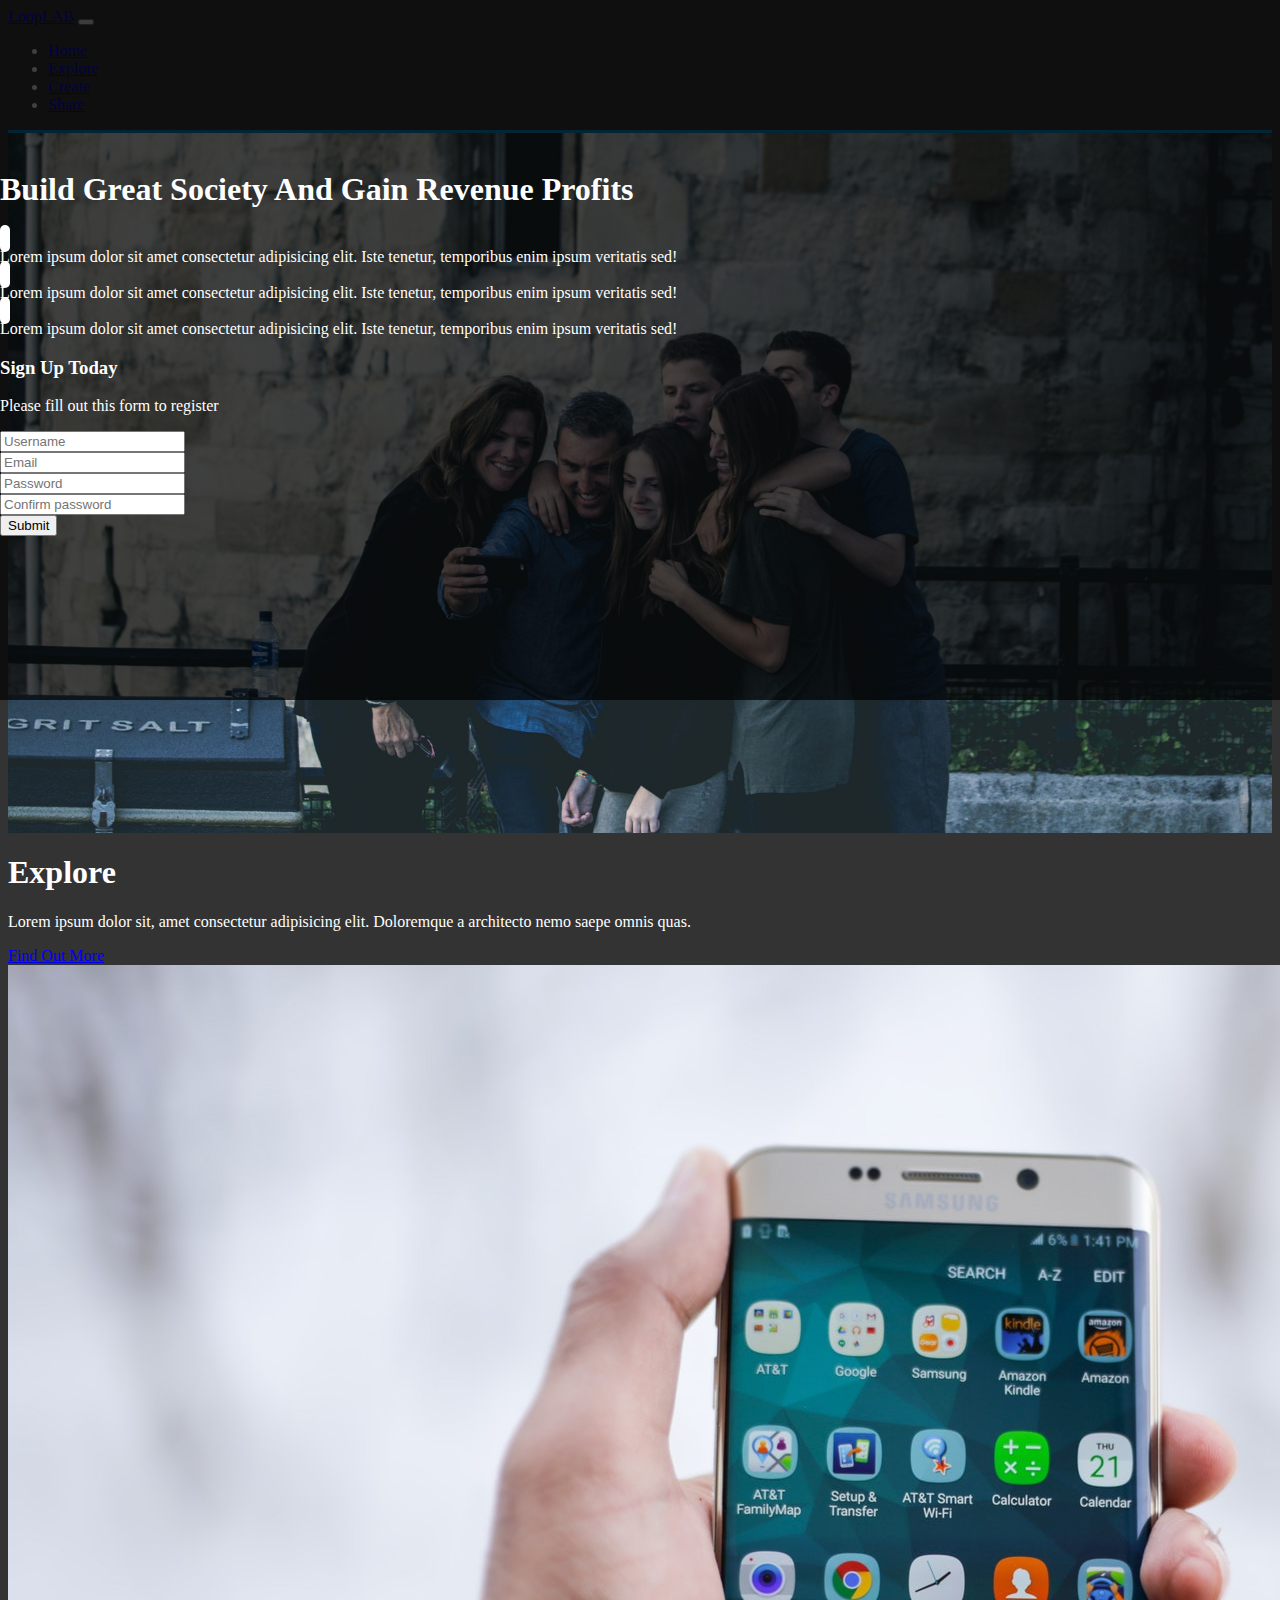
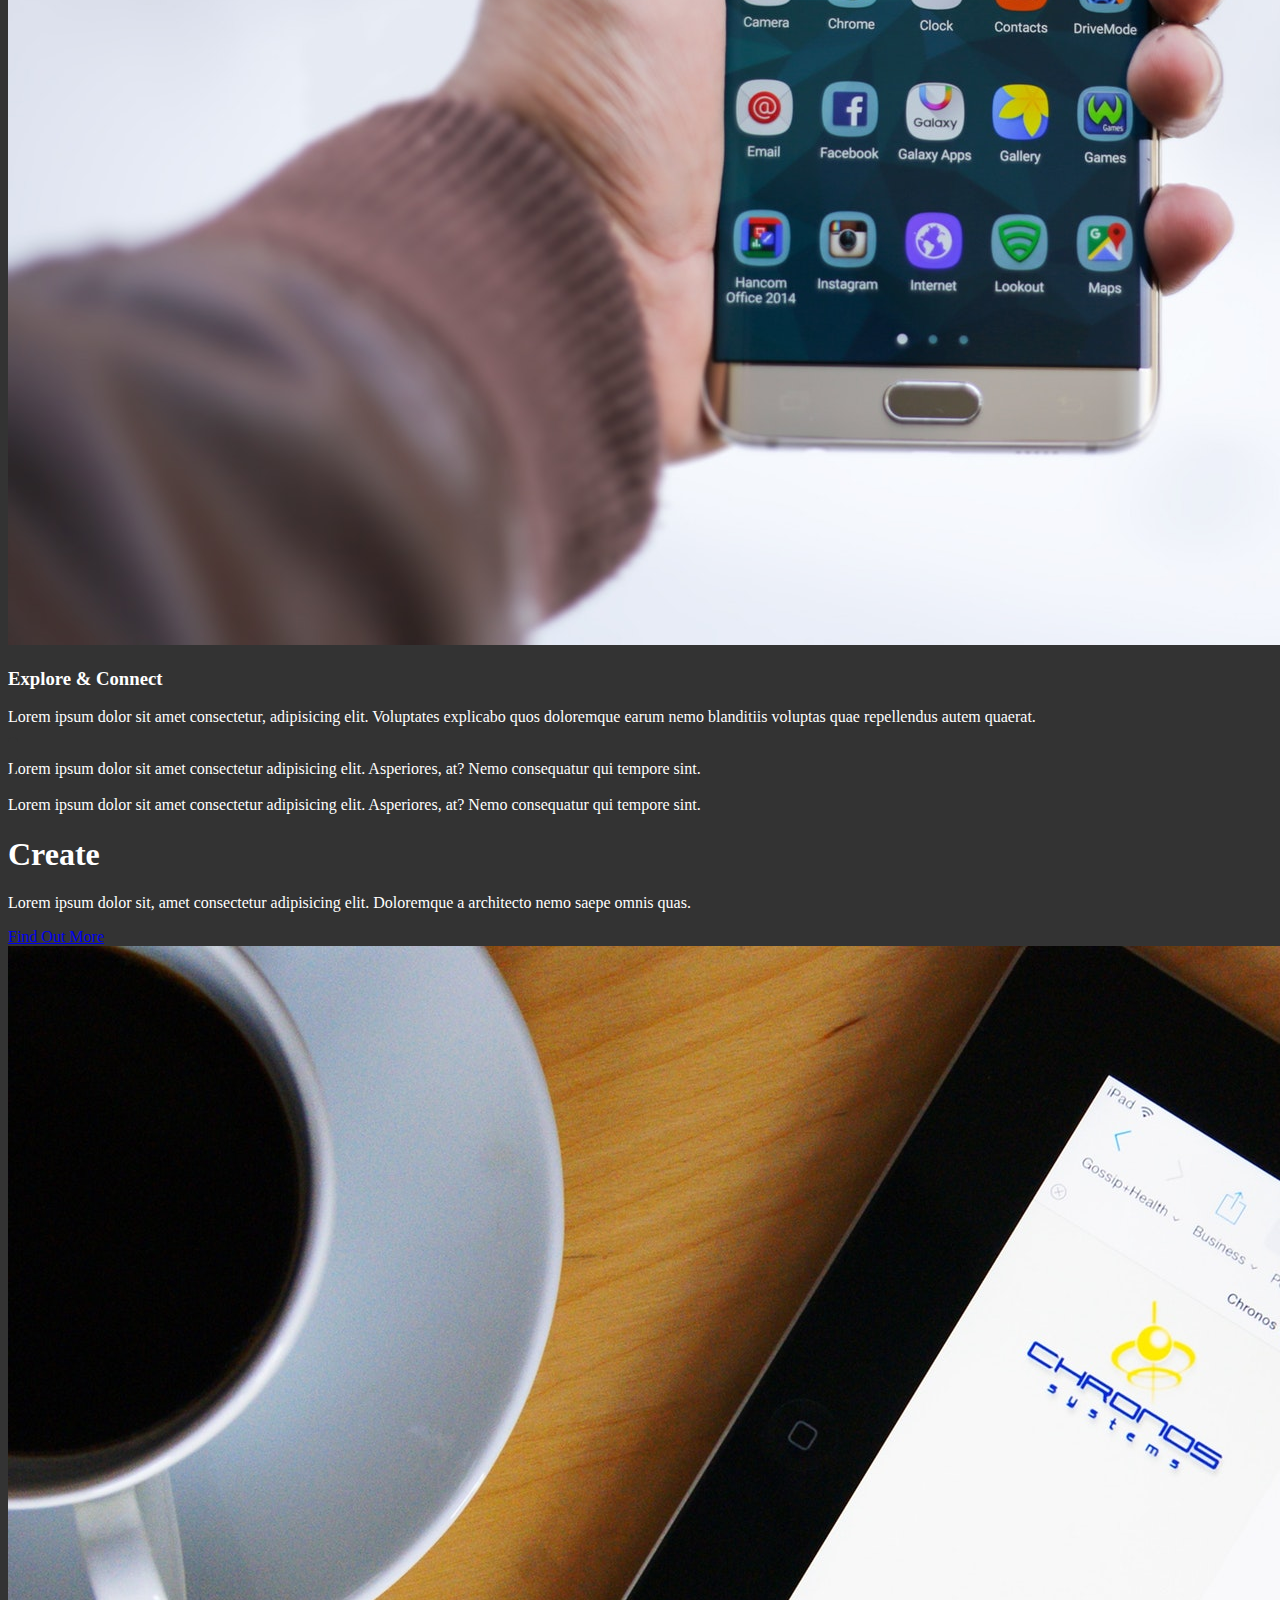
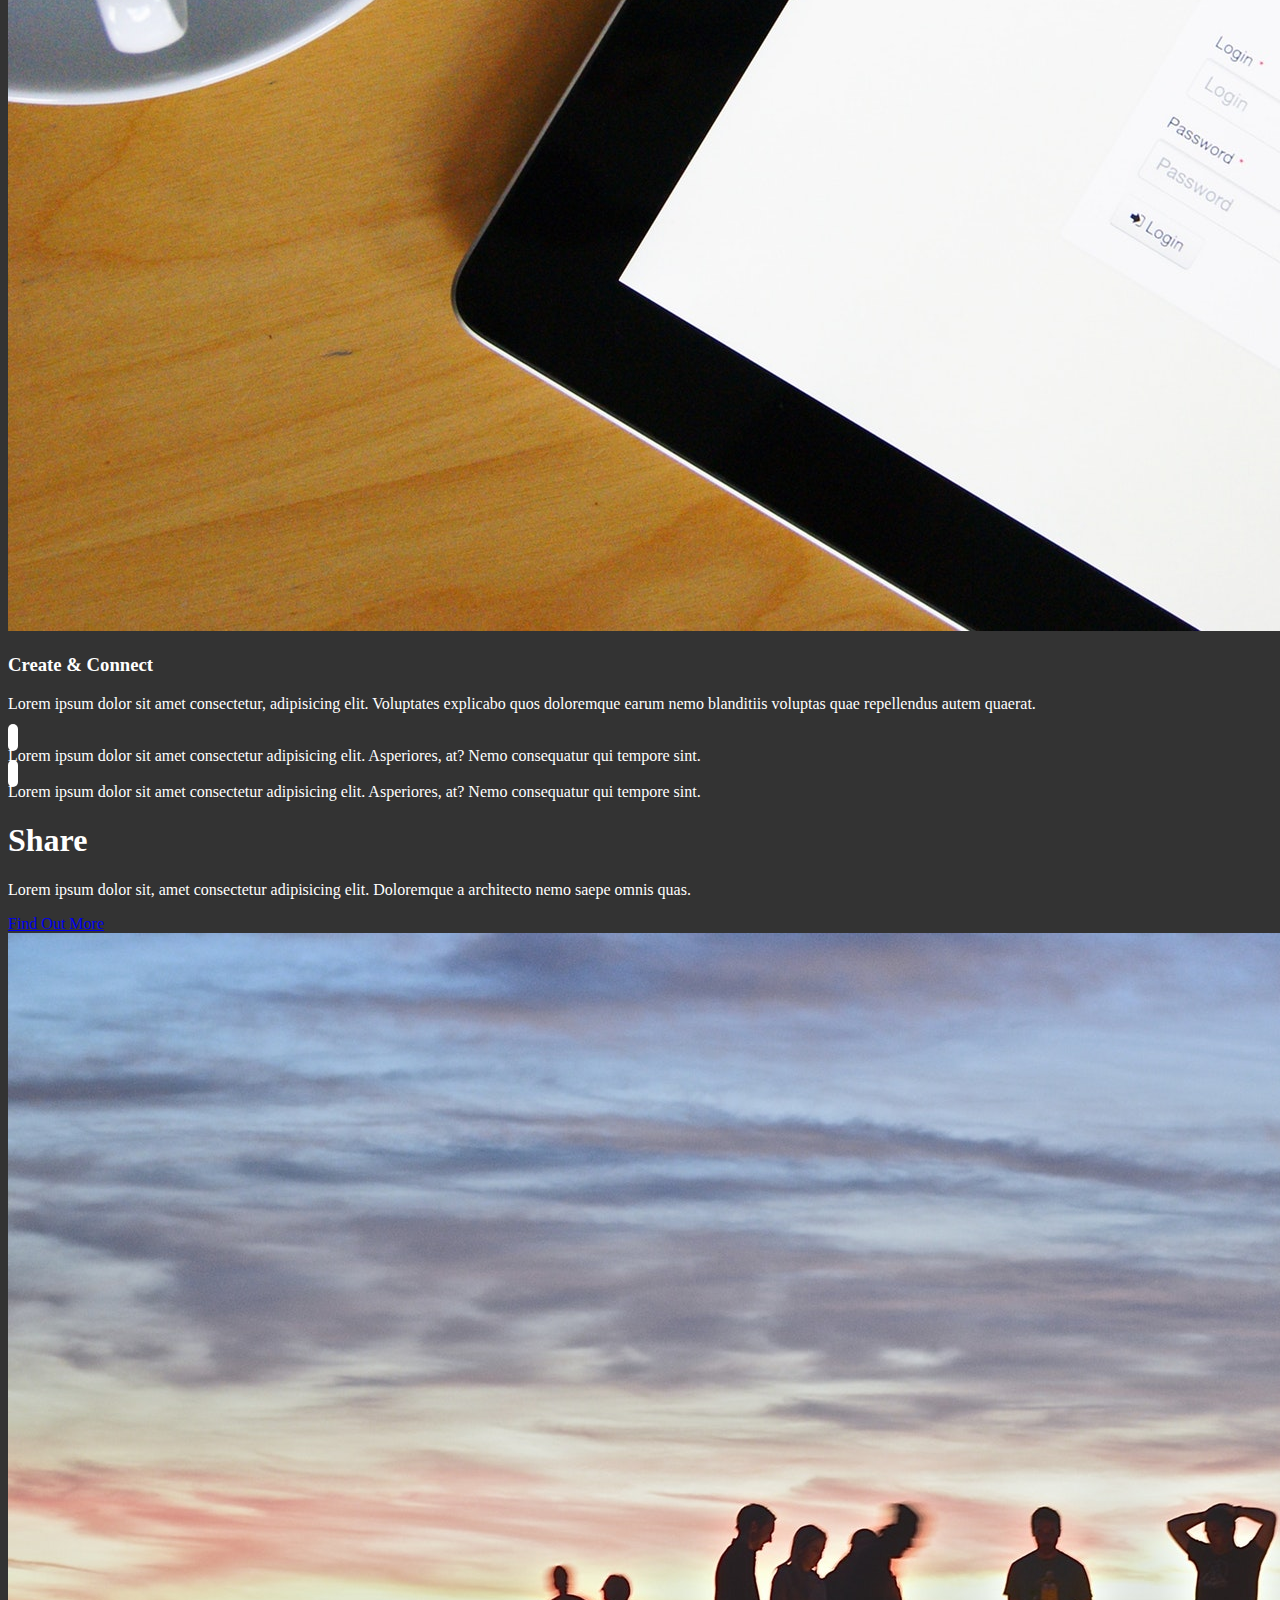
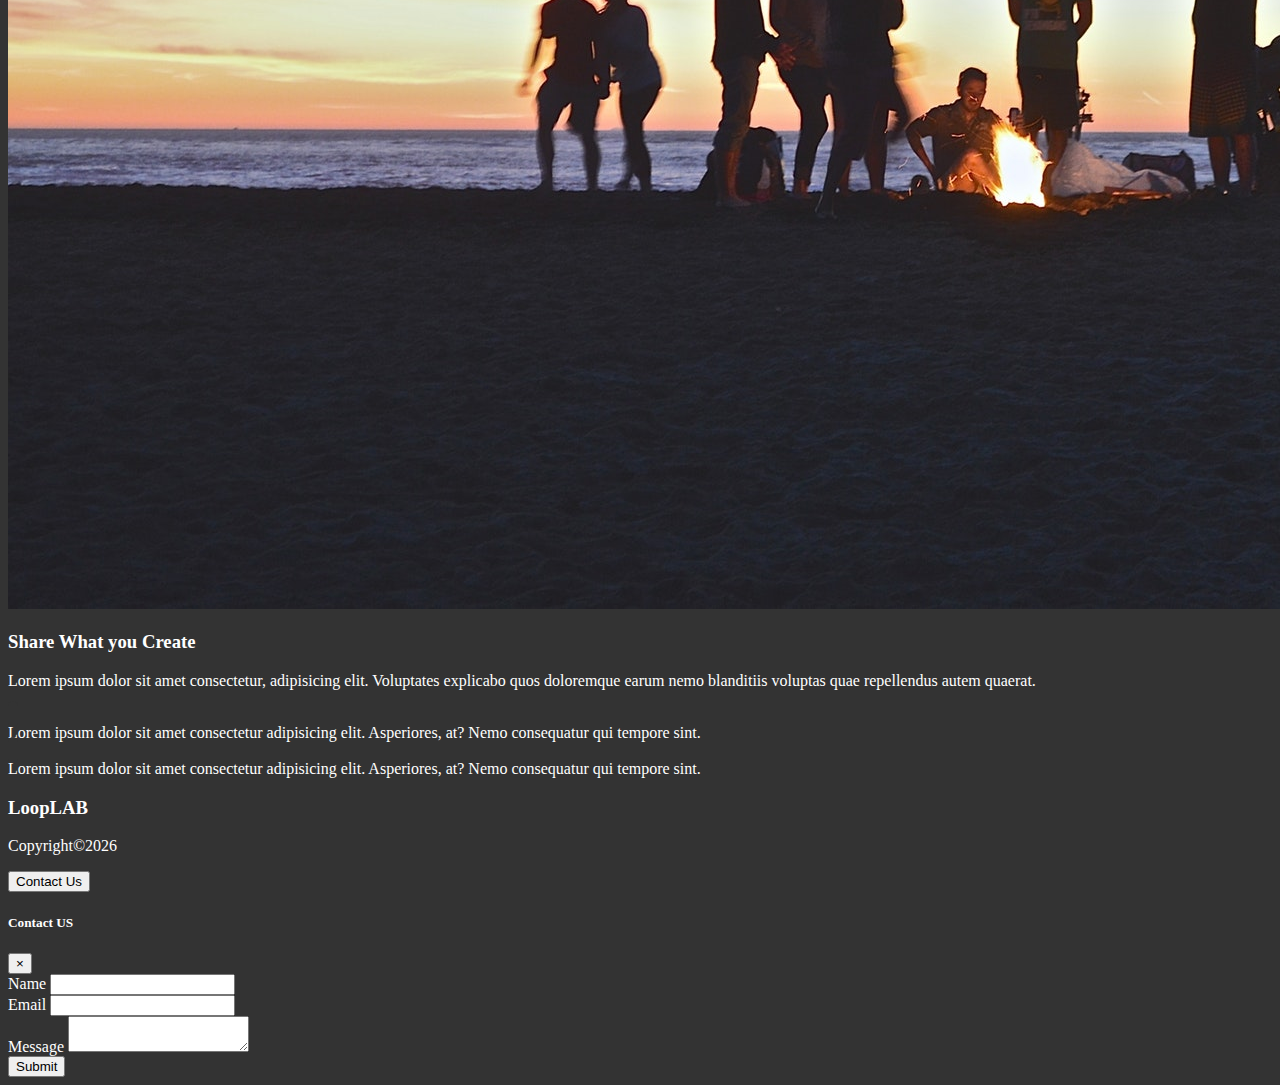
<file: LoopLab/index.html>
<!DOCTYPE html>
<html lang="en">
  <head>
    <meta charset="UTF-8" />
    <meta name="viewport" content="width=device-width, initial-scale=1.0" />
    <link
      rel="stylesheet"
      href="https://use.fontawesome.com/releases/v5.0.13/css/all.css"
      integrity="sha384-DNOHZ68U8hZfKXOrtjWvjxusGo9WQnrNx2sqG0tfsghAvtVlRW3tvkXWZh58N9jp"
      crossorigin="anonymous"
    />
    <link
      rel="stylesheet"
      href="https://stackpath.bootstrapcdn.com/bootstrap/4.5.0/css/bootstrap.min.css"
      integrity="sha384-9aIt2nRpC12Uk9gS9baDl411NQApFmC26EwAOH8WgZl5MYYxFfc+NcPb1dKGj7Sk"
      crossorigin="anonymous"
    />
    <link rel="stylesheet" href="css/style.css" />
    <title>Document</title>
  </head>
  <body data-spy="scroll" data-target="#main-nav" id="home">
    <nav
      class="navbar navbar-expand-sm bg-dark navbar-dark fixed-top"
      id="main-nav"
    >
      <div class="container">
        <a href="index.html" class="navbar-brand">LoopLAB</a>
        <button
          class="navbar-toggler"
          data-toggle="collapse"
          data-target="#navbarCollapse"
        >
          <span class="navbar-toggler-icon"></span>
        </button>
        <div class="collapse navbar-collapse" id="navbarCollapse">
          <ul class="navbar-nav ml-auto">
            <li class="nav-item">
              <a href="#home" class="nav-link">Home</a>
            </li>
            <li class="nav-item">
              <a href="#explore-head-section" class="nav-link">Explore</a>
            </li>
            <li class="nav-item">
              <a href="#create-head-section" class="nav-link">Create</a>
            </li>
            <li class="nav-item">
              <a href="#share-head-section" class="nav-link">Share</a>
            </li>
          </ul>
        </div>
      </div>
    </nav>

    <!--------Home-->
    <header id="home-section">
      <div class="dark-overlay">
        <div class="home-inner container">
          <div class="row">
            <div class="col-lg-8 d-none d-lg-block">
              <h1 class="display4">
                Build Great Society And Gain Revenue <strong>Profits</strong>
              </h1>
              <div class="d-flex">
                <div class="p-4 align-self-start">
                  <i class="fas fa-check fa-2x"></i>
                </div>
                <div class="p-4 align-self-end">
                  Lorem ipsum dolor sit amet consectetur adipisicing elit. Iste
                  tenetur, temporibus enim ipsum veritatis sed!
                </div>
              </div>
              <div class="d-flex">
                <div class="p-4 align-self-start">
                  <i class="fas fa-check fa-2x"></i>
                </div>
                <div class="p-4 align-self-end">
                  Lorem ipsum dolor sit amet consectetur adipisicing elit. Iste
                  tenetur, temporibus enim ipsum veritatis sed!
                </div>
              </div>
              <div class="d-flex">
                <div class="p-4 align-self-start">
                  <i class="fas fa-check fa-2x"></i>
                </div>
                <div class="p-4 align-self-end">
                  Lorem ipsum dolor sit amet consectetur adipisicing elit. Iste
                  tenetur, temporibus enim ipsum veritatis sed!
                </div>
              </div>
            </div>
            <div class="col-lg-4">
              <div class="card bg-primary text-center card-form">
                <div class="card-body">
                  <h3>Sign Up Today</h3>
                  <p>Please fill out this form to register</p>
                  <form>
                    <div class="form-group">
                      <input
                        type="text"
                        class="form-control form-control-lg"
                        placeholder="Username"
                      />
                    </div>
                    <div class="form-group">
                      <input
                        type="email"
                        class="form-control form-control-lg"
                        placeholder="Email"
                      />
                    </div>
                    <div class="form-group">
                      <input
                        type="password"
                        class="form-control form-control-lg"
                        placeholder="Password"
                      />
                    </div>
                    <div class="form-group">
                      <input
                        type="password"
                        class="form-control form-control-lg"
                        placeholder="Confirm password"
                      />
                    </div>
                    <input
                      type="Submit"
                      value="Submit"
                      class="btn btn-outline-light btn-block"
                    />
                  </form>
                </div>
              </div>
            </div>
          </div>
        </div>
      </div>
    </header>
    <!---------Explore Head-->
    <section id="explore-head-section">
      <div class="container">
        <div class="row">
          <div class="col text-center py-5">
            <h1 class="display4">Explore</h1>
            <p class="lead">
              Lorem ipsum dolor sit, amet consectetur adipisicing elit.
              Doloremque a architecto nemo saepe omnis quas.
            </p>
            <a href="#" class="btn btn-outline-secondary">Find Out More</a>
          </div>
        </div>
      </div>
    </section>
    <!---------Explore Head-->
    <section id="explore-section" class="bg-light text-muted py-5">
      <div class="container">
        <div class="row">
          <div class="col-md-6">
            <img
              src="images/explore-section1.jpg"
              alt=""
              class="img-fluid mb-3 rounded-circle"
            />
          </div>
          <div class="col-md-6">
            <h3>
              Explore & Connect
            </h3>
            <p>
              Lorem ipsum dolor sit amet consectetur, adipisicing elit.
              Voluptates explicabo quos doloremque earum nemo blanditiis
              voluptas quae repellendus autem quaerat.
            </p>
            <div class="d-flex">
              <div class="p-4 align-self-start">
                <i class="fas fa-check fa-2x"></i>
              </div>
              <div class="p-4 align-self-end">
                Lorem ipsum dolor sit amet consectetur adipisicing elit.
                Asperiores, at? Nemo consequatur qui tempore sint.
              </div>
            </div>
            <div class="d-flex">
              <div class="p-4 align-self-start">
                <i class="fas fa-check fa-2x"></i>
              </div>
              <div class="p-4 align-self-end">
                Lorem ipsum dolor sit amet consectetur adipisicing elit.
                Asperiores, at? Nemo consequatur qui tempore sint.
              </div>
            </div>
          </div>
        </div>
      </div>
    </section>

    <!---------Create Head-->
    <section id="create-head-section" class="bg-primary">
      <div class="container">
        <div class="row">
          <div class="col text-center py-5">
            <h1 class="display4">Create</h1>
            <p class="lead">
              Lorem ipsum dolor sit, amet consectetur adipisicing elit.
              Doloremque a architecto nemo saepe omnis quas.
            </p>
            <a href="#" class="btn btn-outline-light">Find Out More</a>
          </div>
        </div>
      </div>
    </section>
    <!---------Create Head-->
    <section id="create-section" class="py-5">
      <div class="container">
        <div class="row">
          <div class="col-md-6 order-2">
            <img
              src="images/create-section1.jpg"
              alt=""
              class="img-fluid mb-3 rounded-circle"
            />
          </div>
          <div class="col-md-6 order-1">
            <h3>
              Create & Connect
            </h3>
            <p>
              Lorem ipsum dolor sit amet consectetur, adipisicing elit.
              Voluptates explicabo quos doloremque earum nemo blanditiis
              voluptas quae repellendus autem quaerat.
            </p>
            <div class="d-flex">
              <div class="p-4 align-self-start">
                <i class="fas fa-check fa-2x"></i>
              </div>
              <div class="p-4 align-self-end">
                Lorem ipsum dolor sit amet consectetur adipisicing elit.
                Asperiores, at? Nemo consequatur qui tempore sint.
              </div>
            </div>
            <div class="d-flex">
              <div class="p-4 align-self-start">
                <i class="fas fa-check fa-2x"></i>
              </div>
              <div class="p-4 align-self-end">
                Lorem ipsum dolor sit amet consectetur adipisicing elit.
                Asperiores, at? Nemo consequatur qui tempore sint.
              </div>
            </div>
          </div>
        </div>
      </div>
    </section>

    <!---------Share Head-->
    <section id="share-head-section" class="bg-primary">
      <div class="container">
        <div class="row">
          <div class="col text-center py-5">
            <h1 class="display4">Share</h1>
            <p class="lead">
              Lorem ipsum dolor sit, amet consectetur adipisicing elit.
              Doloremque a architecto nemo saepe omnis quas.
            </p>
            <a href="#" class="btn btn-outline-light">Find Out More</a>
          </div>
        </div>
      </div>
    </section>
    <!---------Share section-->
    <section id="share-section" class="bg-light text-muted py-5">
      <div class="container">
        <div class="row">
          <div class="col-md-6">
            <img
              src="images/share-section1.jpg"
              alt=""
              class="img-fluid mb-3 rounded-circle"
            />
          </div>
          <div class="col-md-6">
            <h3>
              Share What you Create
            </h3>
            <p>
              Lorem ipsum dolor sit amet consectetur, adipisicing elit.
              Voluptates explicabo quos doloremque earum nemo blanditiis
              voluptas quae repellendus autem quaerat.
            </p>
            <div class="d-flex">
              <div class="p-4 align-self-start">
                <i class="fas fa-check fa-2x"></i>
              </div>
              <div class="p-4 align-self-end">
                Lorem ipsum dolor sit amet consectetur adipisicing elit.
                Asperiores, at? Nemo consequatur qui tempore sint.
              </div>
            </div>
            <div class="d-flex">
              <div class="p-4 align-self-start">
                <i class="fas fa-check fa-2x"></i>
              </div>
              <div class="p-4 align-self-end">
                Lorem ipsum dolor sit amet consectetur adipisicing elit.
                Asperiores, at? Nemo consequatur qui tempore sint.
              </div>
            </div>
          </div>
        </div>
      </div>
    </section>
    <!------Footer-->
    <footer id="main-footer" class="bg-dark">
      <div class="container">
        <div class="row">
          <div class="col text-center py-4">
            <h3>LoopLAB</h3>
            <p>Copyright&copy;<span id="year"></span></p>
            <button
              class="btn btn-primary"
              data-toggle="modal"
              data-target="#contactModal"
            >
              Contact Us
            </button>
          </div>
        </div>
      </div>
    </footer>

    <!--Contact Modal-->
    <div class="modal fade text-dark" id="contactModal">
      <div class="modal-dialog">
        <div class="modal-content">
          <div class="modal-header">
            <h5 class="modal-title">Contact US</h5>
            <button class="close" data-dismiss="modal">
              <span>&times;</span>
            </button>
          </div>
          <div class="modal-body">
            <form>
              <div class="form-group">
                <label for="name">Name</label>
                <input type="text" class="form-control" />
              </div>
              <div class="form-group">
                <label for="name">Email</label>
                <input type="Email" class="form-control" />
              </div>
              <div class="form-group">
                <label for="name">Message</label>
                <textarea class="form-control"></textarea>
              </div>
            </form>
          </div>
          <div class="modal-footer">
            <button class="btn btn-primary btn-block">Submit</button>
          </div>
        </div>
      </div>
    </div>
    <script
      src="http://code.jquery.com/jquery-3.5.1.min.js"
      integrity="sha256-9/aliU8dGd2tb6OSsuzixeV4y/faTqgFtohetphbbj0="
      crossorigin="anonymous"
    ></script>
    <script
      src="https://cdn.jsdelivr.net/npm/popper.js@1.16.0/dist/umd/popper.min.js"
      integrity="sha384-Q6E9RHvbIyZFJoft+2mJbHaEWldlvI9IOYy5n3zV9zzTtmI3UksdQRVvoxMfooAo"
      crossorigin="anonymous"
    ></script>
    <script
      src="https://stackpath.bootstrapcdn.com/bootstrap/4.5.0/js/bootstrap.min.js"
      integrity="sha384-OgVRvuATP1z7JjHLkuOU7Xw704+h835Lr+6QL9UvYjZE3Ipu6Tp75j7Bh/kR0JKI"
      crossorigin="anonymous"
    ></script>
    <script>
      //Get the current year for the copyright
      $('#year').text(new Date().getFullYear());
      //init Scrollspy
      $('body').scrollspy({ target: '#main-nav' });
      // Add smooth scrolling
      $('#main-nav a').on('click', function (e) {
        // Check for a hash value
        if (this.hash !== '') {
          // Prevent default behavior
          e.preventDefault();

          // Store hash
          const hash = this.hash;

          // Animate smooth scroll
          $('html, body').animate(
            {
              scrollTop: $(hash).offset().top,
            },
            800,
            function () {
              // Add hash to URL after scroll
              window.location.hash = hash;
            }
          );
        }
      });
    </script>
  </body>
</html>
</file>
<file: LoopLab/css/style.css>
body {
  background: #333;
  color: #fff;
}
.navbar {
  border-bottom: #008ed6 3px solid;
  opacity: 0.8;
}
#home-section {
  background: url(../images/home.jpg);
  background-repeat: no-repeat;
  background-size: cover;
  background-attachment: fixed;
  min-height: 700px;
}
#home-section .dark-overlay {
  position: absolute;
  top: 0;
  left: 0;
  width: 100%;
  min-height: 700px;
  background-color: rgba(0, 0, 0, 0.7);
}

#home-section .home-inner {
  padding-top: 150px;
}

#home-section .card-from {
  opacity: 0.8;
}

#home-section .fas,
#create-section .fas {
  color: #008ed6;
  background: white;
  padding: 5px;
  border-radius: 5px;
}

#explore-section .fas,
#share-section .fas {
  background: #333;
  color: #fff;
  padding: 5px;
  border-radius: 5px;
}
</file>
